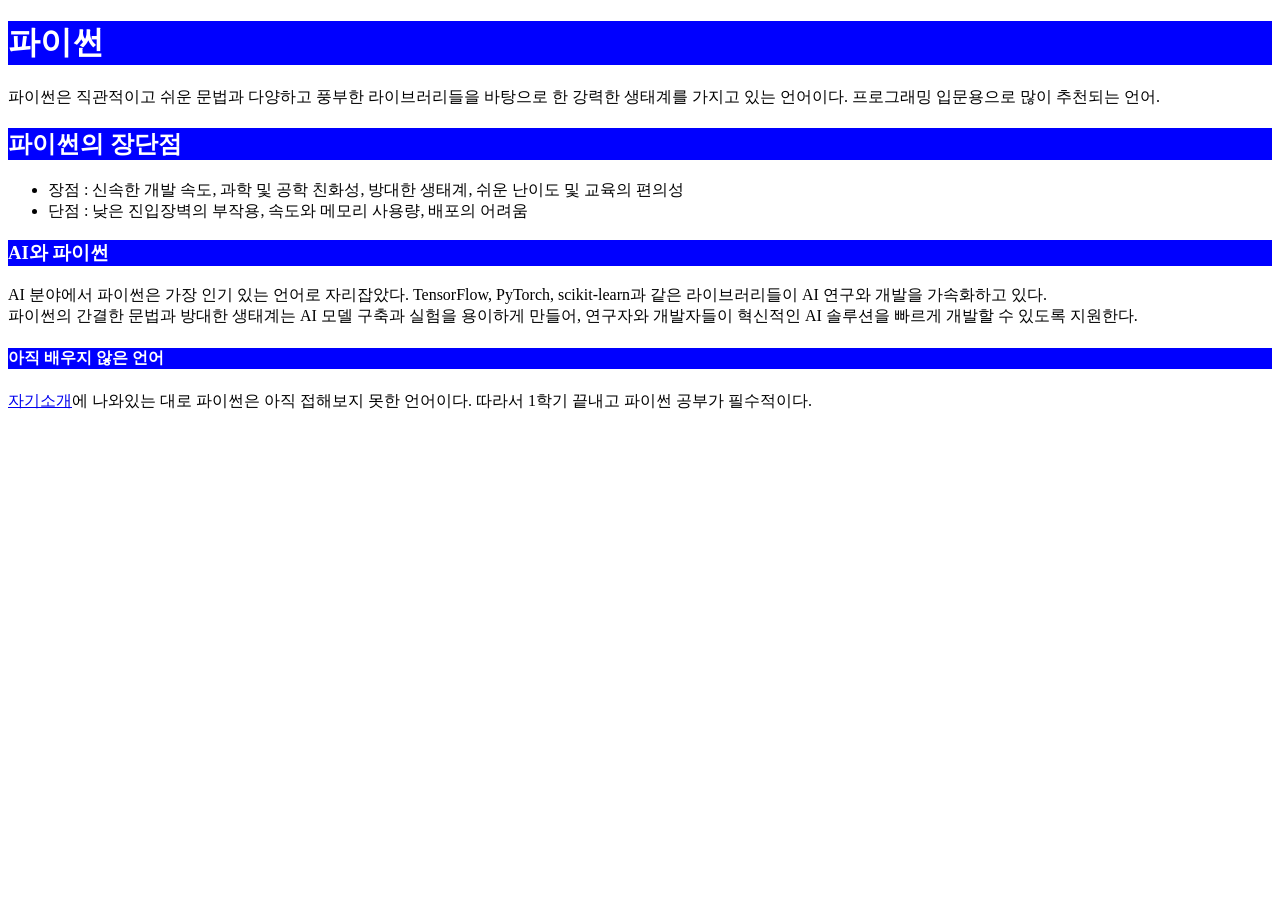
<file: python.html>
<!DOCTYPE html>
<html lang="en">
<head>
    <meta charset="UTF-8">
    <meta name="viewport" content="width=device-width, initial-scale=1.0">
    <title>Python</title>
</head>
<body>
    <h1 style="
        color: white;
        background-color: blue;
        ">파이썬</h1>
    <p>파이썬은 직관적이고 쉬운 문법과 다양하고 풍부한 라이브러리들을 바탕으로 한 강력한 생태계를 가지고 있는 언어이다. 프로그래밍 입문용으로 많이 추천되는 언어.</p>
    <h2 style="
        color: white;
        background-color: blue;
        ">파이썬의 장단점</h2>
    <ul>
        <li>장점 : 신속한 개발 속도, 과학 및 공학 친화성, 방대한 생태계, 쉬운 난이도 및 교육의 편의성</li>
        <li>단점 : 낮은 진입장벽의 부작용, 속도와 메모리 사용량, 배포의 어려움</li>
    </ul>
    <h3 style="
        color: white;
        background-color: blue;
        ">AI와 파이썬</h3>
    <p>AI 분야에서 파이썬은 가장 인기 있는 언어로 자리잡았다. TensorFlow, PyTorch, scikit-learn과 같은 라이브러리들이 AI 연구와 개발을 가속화하고 있다. <br>파이썬의 간결한 문법과 방대한 생태계는 AI 모델 구축과 실험을 용이하게 만들어, 연구자와 개발자들이 혁신적인 AI 솔루션을 빠르게 개발할 수 있도록 지원한다.</p>
    <h4 style="
        color: white;
        background-color: blue;
        ">아직 배우지 않은 언어</h4>
    <p><a href="./index.html">자기소개</a>에 나와있는 대로 파이썬은 아직 접해보지 못한 언어이다. 따라서 1학기 끝내고 파이썬 공부가 필수적이다.</p>
</body>
</html>
</file>
